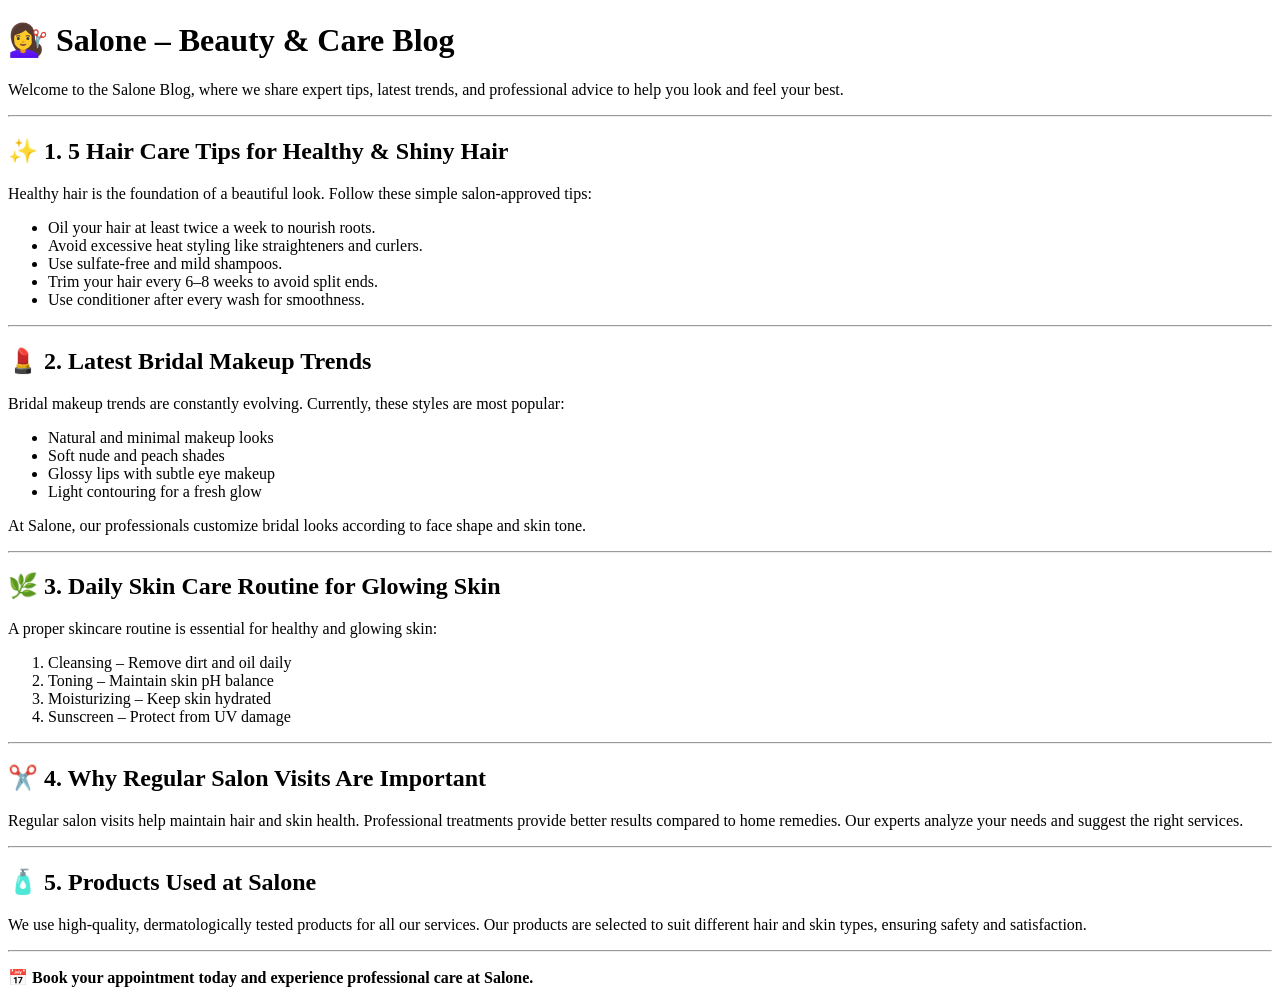
<file: templates/blog.html>
<!DOCTYPE html>
<html lang="en">
<head>
    <meta charset="UTF-8">
    <title>Salon Blog</title>
</head>
<body>

<h1>💇‍♀️ Salone – Beauty & Care Blog</h1>
<p>
Welcome to the Salone Blog, where we share expert tips, latest trends,
and professional advice to help you look and feel your best.
</p>

<hr>

<h2>✨ 1. 5 Hair Care Tips for Healthy & Shiny Hair</h2>
<p>
Healthy hair is the foundation of a beautiful look. Follow these simple salon-approved tips:
</p>
<ul>
    <li>Oil your hair at least twice a week to nourish roots.</li>
    <li>Avoid excessive heat styling like straighteners and curlers.</li>
    <li>Use sulfate-free and mild shampoos.</li>
    <li>Trim your hair every 6–8 weeks to avoid split ends.</li>
    <li>Use conditioner after every wash for smoothness.</li>
</ul>

<hr>

<h2>💄 2. Latest Bridal Makeup Trends</h2>
<p>
Bridal makeup trends are constantly evolving. Currently, these styles are most popular:
</p>
<ul>
    <li>Natural and minimal makeup looks</li>
    <li>Soft nude and peach shades</li>
    <li>Glossy lips with subtle eye makeup</li>
    <li>Light contouring for a fresh glow</li>
</ul>
<p>
At Salone, our professionals customize bridal looks according to face shape and skin tone.
</p>

<hr>

<h2>🌿 3. Daily Skin Care Routine for Glowing Skin</h2>
<p>
A proper skincare routine is essential for healthy and glowing skin:
</p>
<ol>
    <li>Cleansing – Remove dirt and oil daily</li>
    <li>Toning – Maintain skin pH balance</li>
    <li>Moisturizing – Keep skin hydrated</li>
    <li>Sunscreen – Protect from UV damage</li>
</ol>

<hr>

<h2>✂️ 4. Why Regular Salon Visits Are Important</h2>
<p>
Regular salon visits help maintain hair and skin health. Professional treatments provide
better results compared to home remedies. Our experts analyze your needs and suggest
the right services.
</p>

<hr>

<h2>🧴 5. Products Used at Salone</h2>
<p>
We use high-quality, dermatologically tested products for all our services.
Our products are selected to suit different hair and skin types, ensuring safety and satisfaction.
</p>

<hr>

<p><strong>📅 Book your appointment today and experience professional care at Salone.</strong></p>


</body>
</html>
</file>
